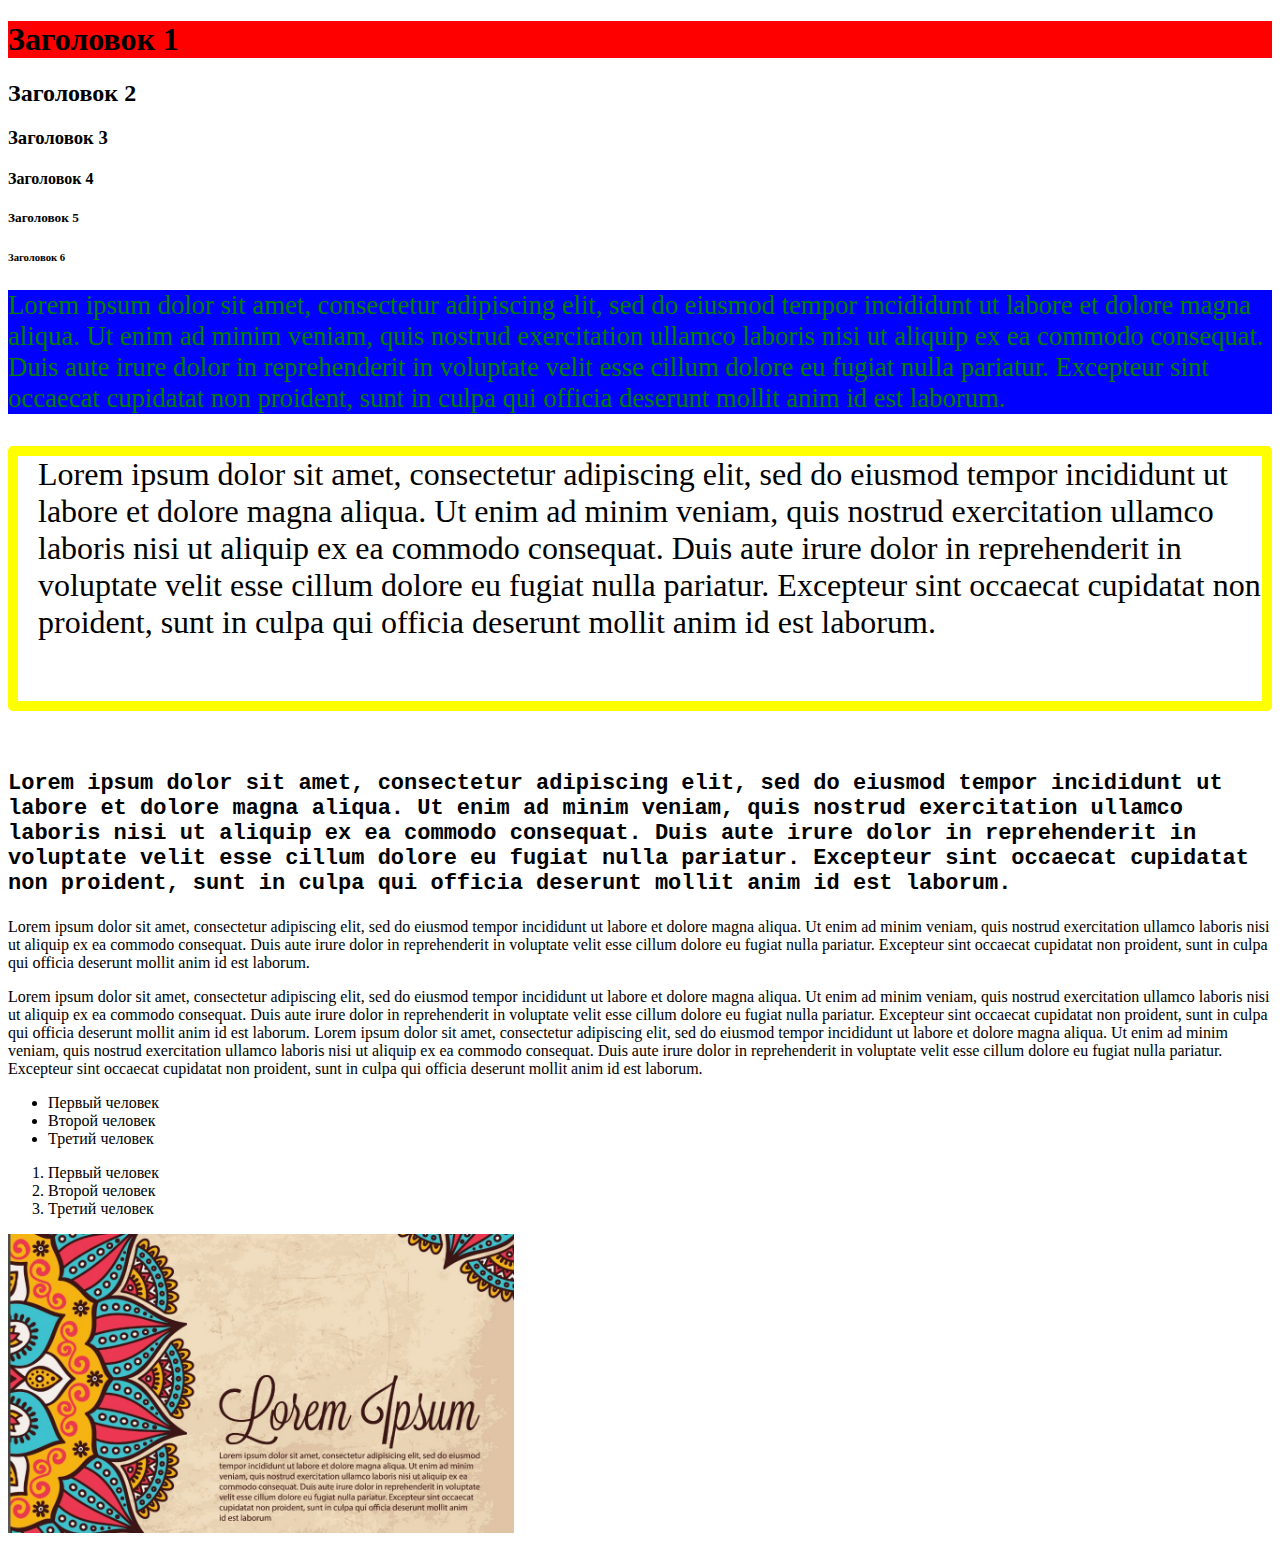
<file: 2.1.html>
<!DOCTYPE html>
<html lang="en">
<head>
    <meta charset="UTF-8">
    <meta name="viewport" content="width=device-width, initial-scale=1.0">
    <link rel="stylesheet" href="style_2.1.css">
    <title>занятие 2</title>
</head>
<body>
    <h1>Заголовок 1</h1>
    <h2>Заголовок 2</h2>
    <h3>Заголовок 3</h3>
    <h4>Заголовок 4</h4>
    <h5>Заголовок 5</h5>
    <h6>Заголовок 6</h6>
    <p class="paragraph-1">
        Lorem ipsum dolor sit amet, consectetur adipiscing elit, sed do eiusmod tempor incididunt ut labore et dolore magna aliqua.
        Ut enim ad minim veniam, quis nostrud exercitation ullamco laboris nisi ut aliquip ex ea commodo consequat. 
        Duis aute irure dolor in reprehenderit in voluptate velit esse cillum dolore eu fugiat nulla pariatur. 
        Excepteur sint occaecat cupidatat non proident, sunt in culpa qui officia deserunt mollit anim id est laborum.
    </p>
    <p class="paragraph-2">
        Lorem ipsum dolor sit amet, consectetur adipiscing elit, sed do eiusmod tempor incididunt ut labore et dolore magna aliqua.
        Ut enim ad minim veniam, quis nostrud exercitation ullamco laboris nisi ut aliquip ex ea commodo consequat. 
        Duis aute irure dolor in reprehenderit in voluptate velit esse cillum dolore eu fugiat nulla pariatur. 
        Excepteur sint occaecat cupidatat non proident, sunt in culpa qui officia deserunt mollit anim id est laborum.
    </p>
    <p class="paragraph-3">
        Lorem ipsum dolor sit amet, consectetur adipiscing elit, sed do eiusmod tempor incididunt ut labore et dolore magna aliqua.
        Ut enim ad minim veniam, quis nostrud exercitation ullamco laboris nisi ut aliquip ex ea commodo consequat. 
        Duis aute irure dolor in reprehenderit in voluptate velit esse cillum dolore eu fugiat nulla pariatur. 
        Excepteur sint occaecat cupidatat non proident, sunt in culpa qui officia deserunt mollit anim id est laborum.
    </p>
    <p>
        Lorem ipsum dolor sit amet, consectetur adipiscing elit, sed do eiusmod tempor incididunt ut labore et dolore magna aliqua.
        Ut enim ad minim veniam, quis nostrud exercitation ullamco laboris nisi ut aliquip ex ea commodo consequat. 
        Duis aute irure dolor in reprehenderit in voluptate velit esse cillum dolore eu fugiat nulla pariatur. 
        Excepteur sint occaecat cupidatat non proident, sunt in culpa qui officia deserunt mollit anim id est laborum.
    </p>
    <dif>
        <span>
            Lorem ipsum dolor sit amet, consectetur adipiscing elit, sed do eiusmod tempor incididunt ut labore et dolore magna aliqua.
            Ut enim ad minim veniam, quis nostrud exercitation ullamco laboris nisi ut aliquip ex ea commodo consequat. 
            Duis aute irure dolor in reprehenderit in voluptate velit esse cillum dolore eu fugiat nulla pariatur. 
            Excepteur sint occaecat cupidatat non proident, sunt in culpa qui officia deserunt mollit anim id est laborum.
        </span>
        <span>
            Lorem ipsum dolor sit amet, consectetur adipiscing elit, sed do eiusmod tempor incididunt ut labore et dolore magna aliqua.
            Ut enim ad minim veniam, quis nostrud exercitation ullamco laboris nisi ut aliquip ex ea commodo consequat. 
            Duis aute irure dolor in reprehenderit in voluptate velit esse cillum dolore eu fugiat nulla pariatur. 
            Excepteur sint occaecat cupidatat non proident, sunt in culpa qui officia deserunt mollit anim id est laborum.
        </span>
    </dif>
    <ul>
        <li>Первый человек</li>
        <li>Второй человек</li>
        <li>Третий человек</li>
    </ul>
    <ol>
        <li>Первый человек</li>
        <li>Второй человек</li>
        <li>Третий человек</li>
    </ol>
    <img src="lorem_ipsum.jpg" height="40%" width="40%">
</body>
</html>
</file>
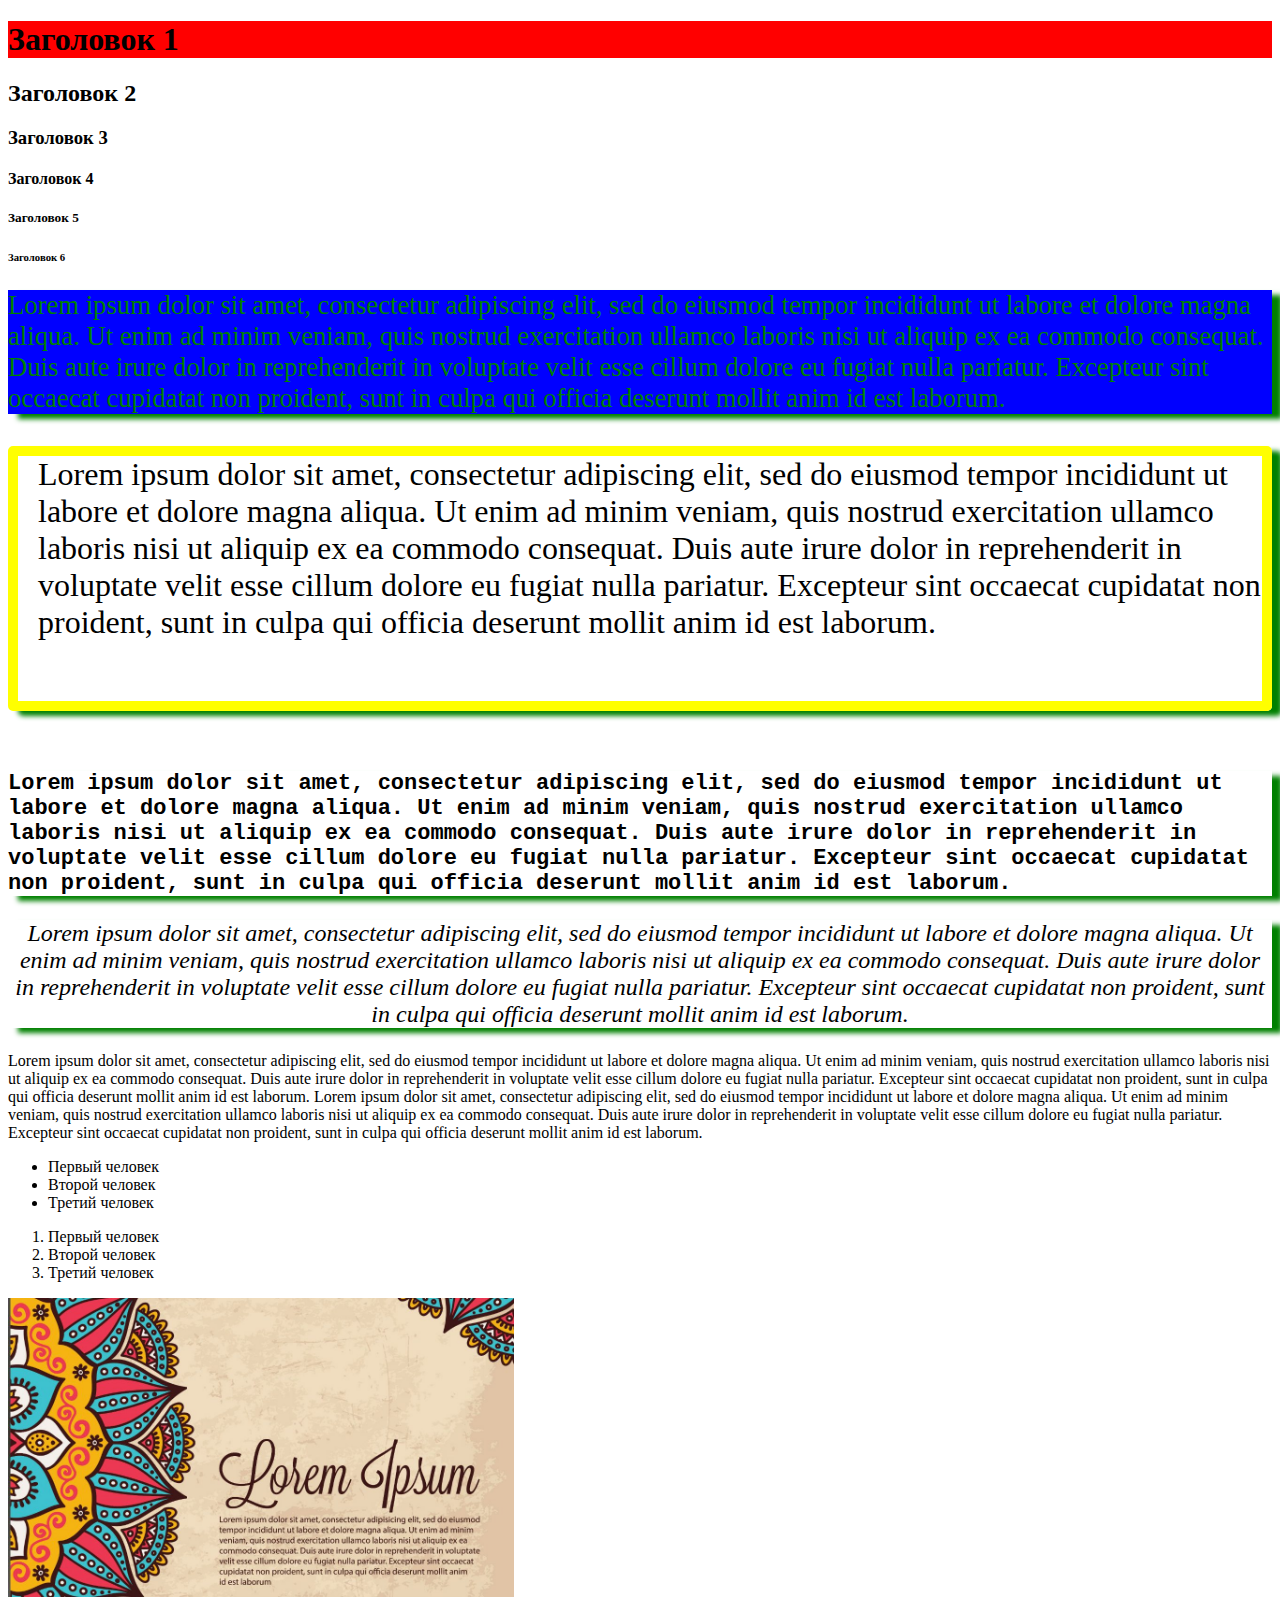
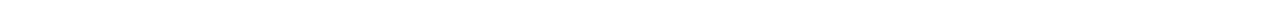
<file: 2.2.html>
<!DOCTYPE html>
<html lang="en">
<head>
    <meta charset="UTF-8">
    <meta name="viewport" content="width=device-width, initial-scale=1.0">
    <link rel="stylesheet" href="style_2.2.css">
    <title>занятие 2</title>
</head>
<body>
    <h1>Заголовок 1</h1>
    <h2>Заголовок 2</h2>
    <h3>Заголовок 3</h3>
    <h4>Заголовок 4</h4>
    <h5>Заголовок 5</h5>
    <h6>Заголовок 6</h6>
    <p class="paragraph-1">
        Lorem ipsum dolor sit amet, consectetur adipiscing elit, sed do eiusmod tempor incididunt ut labore et dolore magna aliqua.
        Ut enim ad minim veniam, quis nostrud exercitation ullamco laboris nisi ut aliquip ex ea commodo consequat. 
        Duis aute irure dolor in reprehenderit in voluptate velit esse cillum dolore eu fugiat nulla pariatur. 
        Excepteur sint occaecat cupidatat non proident, sunt in culpa qui officia deserunt mollit anim id est laborum.
    </p>
    <p class="paragraph-2">
        Lorem ipsum dolor sit amet, consectetur adipiscing elit, sed do eiusmod tempor incididunt ut labore et dolore magna aliqua.
        Ut enim ad minim veniam, quis nostrud exercitation ullamco laboris nisi ut aliquip ex ea commodo consequat. 
        Duis aute irure dolor in reprehenderit in voluptate velit esse cillum dolore eu fugiat nulla pariatur. 
        Excepteur sint occaecat cupidatat non proident, sunt in culpa qui officia deserunt mollit anim id est laborum.
    </p>
    <p class="paragraph-3">
        Lorem ipsum dolor sit amet, consectetur adipiscing elit, sed do eiusmod tempor incididunt ut labore et dolore magna aliqua.
        Ut enim ad minim veniam, quis nostrud exercitation ullamco laboris nisi ut aliquip ex ea commodo consequat. 
        Duis aute irure dolor in reprehenderit in voluptate velit esse cillum dolore eu fugiat nulla pariatur. 
        Excepteur sint occaecat cupidatat non proident, sunt in culpa qui officia deserunt mollit anim id est laborum.
    </p>
    <p class="paragraph-4">
        Lorem ipsum dolor sit amet, consectetur adipiscing elit, sed do eiusmod tempor incididunt ut labore et dolore magna aliqua.
        Ut enim ad minim veniam, quis nostrud exercitation ullamco laboris nisi ut aliquip ex ea commodo consequat. 
        Duis aute irure dolor in reprehenderit in voluptate velit esse cillum dolore eu fugiat nulla pariatur. 
        Excepteur sint occaecat cupidatat non proident, sunt in culpa qui officia deserunt mollit anim id est laborum.
    </p>
    <dif>
        <span>
            Lorem ipsum dolor sit amet, consectetur adipiscing elit, sed do eiusmod tempor incididunt ut labore et dolore magna aliqua.
            Ut enim ad minim veniam, quis nostrud exercitation ullamco laboris nisi ut aliquip ex ea commodo consequat. 
            Duis aute irure dolor in reprehenderit in voluptate velit esse cillum dolore eu fugiat nulla pariatur. 
            Excepteur sint occaecat cupidatat non proident, sunt in culpa qui officia deserunt mollit anim id est laborum.
        </span>
        <span>
            Lorem ipsum dolor sit amet, consectetur adipiscing elit, sed do eiusmod tempor incididunt ut labore et dolore magna aliqua.
            Ut enim ad minim veniam, quis nostrud exercitation ullamco laboris nisi ut aliquip ex ea commodo consequat. 
            Duis aute irure dolor in reprehenderit in voluptate velit esse cillum dolore eu fugiat nulla pariatur. 
            Excepteur sint occaecat cupidatat non proident, sunt in culpa qui officia deserunt mollit anim id est laborum.
        </span>
    </dif>
    <ul>
        <li>Первый человек</li>
        <li>Второй человек</li>
        <li>Третий человек</li>
    </ul>
    <ol>
        <li>Первый человек</li>
        <li>Второй человек</li>
        <li>Третий человек</li>
    </ol>
    <img src="lorem_ipsum.jpg" height="40%" width="40%">
</body>
</html>
</file>
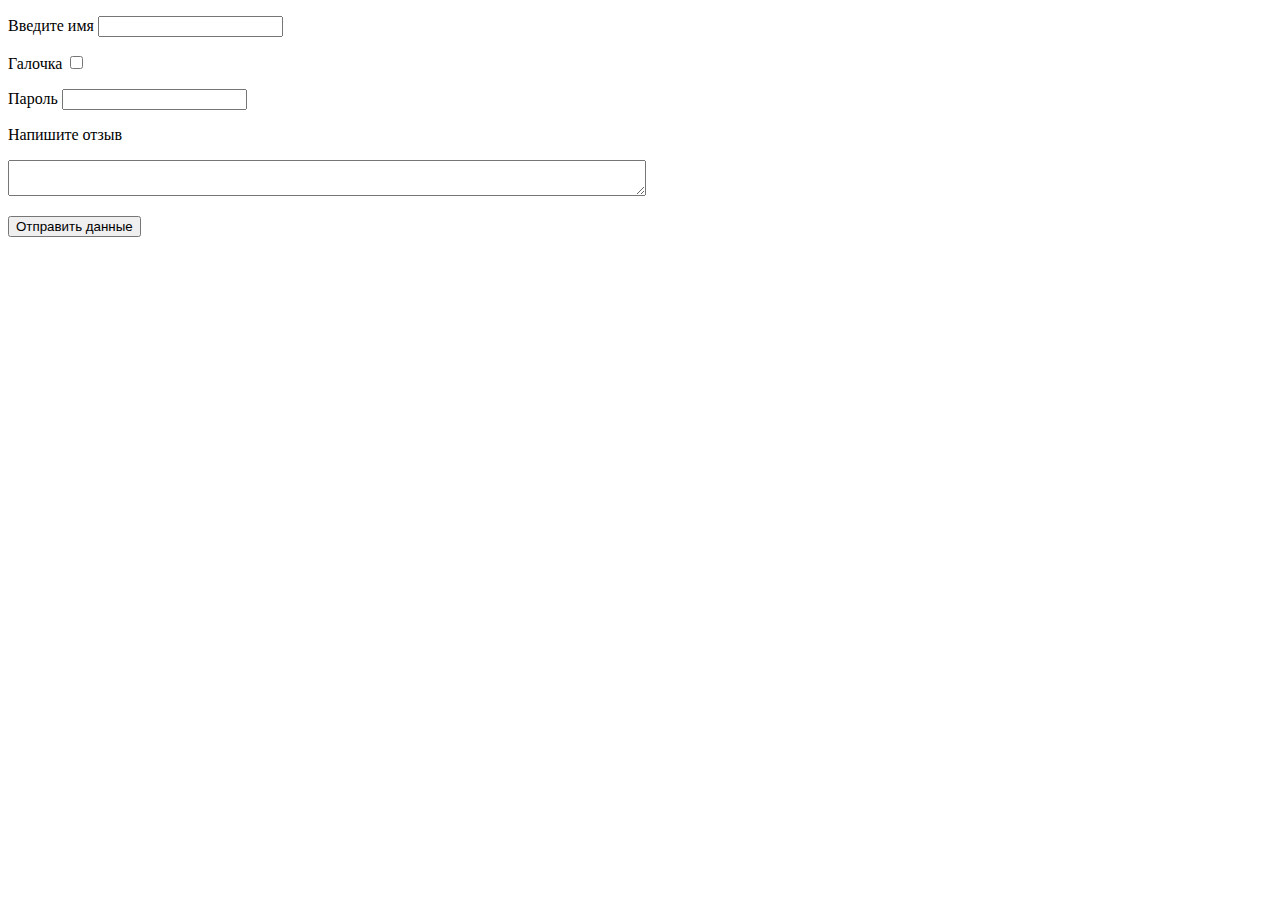
<file: 3.1.html>
<!DOCTYPE html>
<html lang="en">
<head>
    <meta charset="utf-8">
    <meta name="viewport" content="width=device-width, initial-scale=1.0">
    <link href="https://cdn.jsdelivr.net/npm/bootstrap@5.3.0/dist/css/bootstrap.min.css" rel="stylesheet" integrity="sha384-9ndCyUaIbzAi2FUVXJi0CjmCapSmO7SnpJef0486qhLnuZ2cdeRhO02iuK6FUUVM" crossorigin="anonymous">
    <title>Авторизация</title>
</head>
<body>
    <form action="">
        <p>
            <label for="field1">Введите имя</label>
            <input class="form-control form-control-lg" id="field1" type="text">
        </p>
        <p>
            <label for="field2">Галочка</label>
            <input class="form-check-input" id="flexCheckIndeterminate" id="field2" type="checkbox">
        </p>
        <p>
            <label for="field3">Пароль</label>
            <input class="form-control form-control-sm" id="field3" type="password">
        </p>
        <p>Напишите отзыв</p>
        <p><textarea name="comment" class="form-control"  style="width: 50%"></textarea></p>
        <input type="button" class="btn btn-success" value="Отправить данные">
    </form>
</body>
</html>
</file>
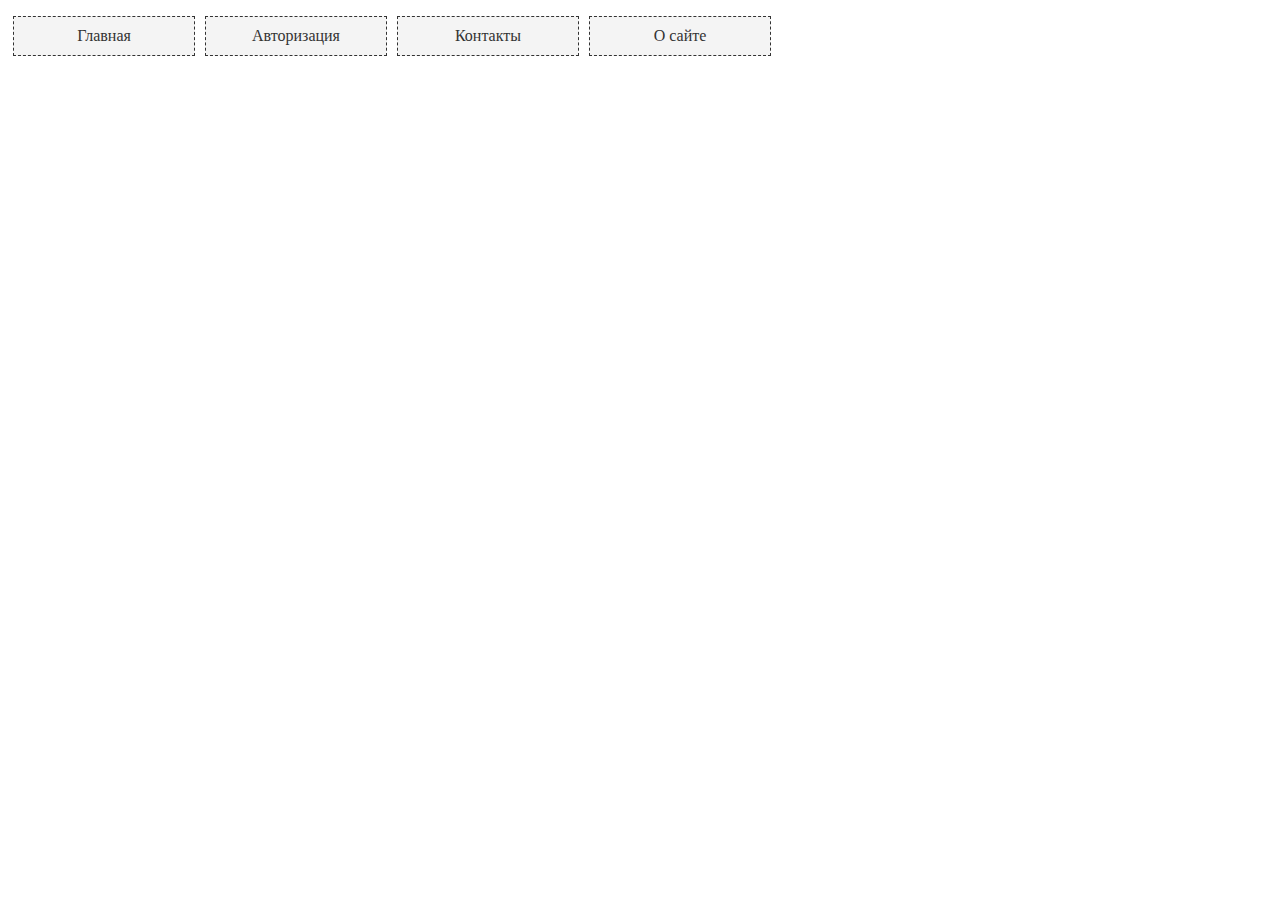
<file: 3.2.html>
<!DOCTYPE html>
<html lang="en">
    <head>
        <meta charset="utf-8">
        <title>Главная</title>
        <style>
            ul.nav{
                margin-left: 0px;
                padding-left: 0px;
                list-style: none;
            }
            .nav li { 
                float: left;
            }
            ul.nav a {
                display: block;
                width: 10em;
                padding: 10px;
                margin: 0 5px;
                background-color: #f4f4f4;
                border: 1px dashed #333;
                text-decoration: none;
                color: #333;
                text-align: center;
            }
            ul.nav a:hover{
                background-color: #333;
                color: #f4f4f4;
            }
        </style>
    </head>
    <body>
        <ul class="nav">
            <li><a href="3.2.html">Главная</a></li>
            <li><a href="3.3.html">Авторизация</a></li>
            <li><a href="#">Контакты</a></li>
            <li><a href="#">О сайте</a></li>
        </ul>
    </body>
</html>
</file>
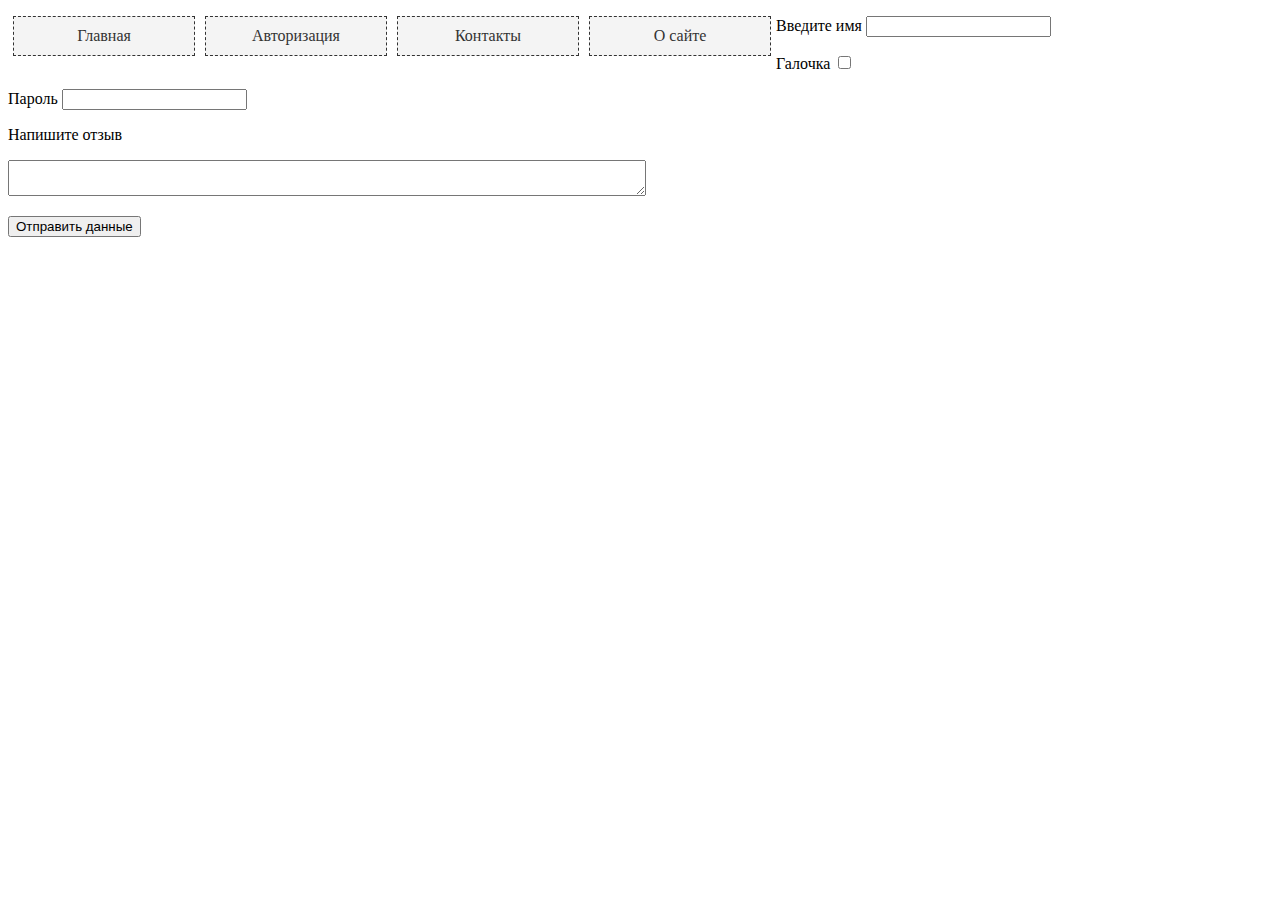
<file: 3.3.html>
<!DOCTYPE html>
<html lang="en">
<head>
    <meta charset="utf-8">
    <meta name="viewport" content="width=device-width, initial-scale=1.0">
    <link href="https://cdn.jsdelivr.net/npm/bootstrap@5.3.0/dist/css/bootstrap.min.css" rel="stylesheet" integrity="sha384-9ndCyUaIbzAi2FUVXJi0CjmCapSmO7SnpJef0486qhLnuZ2cdeRhO02iuK6FUUVM" crossorigin="anonymous">
    <title>Авторизация</title>
    <style>
        ul.nav{
            margin-left: 0px;
            padding-left: 0px;
            list-style: none;
        }
        .nav li { 
            float: left;
        }
        ul.nav a {
            display: block;
            width: 10em;
            padding: 10px;
            margin: 0 5px;
            background-color: #f4f4f4;
            border: 1px dashed #333;
            text-decoration: none;
            color: #333;
            text-align: center;
        }
        ul.nav a:hover{
            background-color: #333;
            color: #f4f4f4;
        }
    </style>    
</head>
<body>
    <p><ul class="nav">
        <li><a href="3.2.html">Главная</a></li>
        <li><a href="3.3.html">Авторизация</a></li>
        <li><a href="#">Контакты</a></li>
        <li><a href="#">О сайте</a></li>
    </ul></p>
    <form action="">
        <p>
            <label for="field1">Введите имя</label>
            <input class="form-control form-control-lg" id="field1" type="text">
        </p>
        <p>
            <label for="field2">Галочка</label>
            <input class="form-check-input" id="flexCheckIndeterminate" id="field2" type="checkbox">
        </p>
        <p>
            <label for="field3">Пароль</label>
            <input class="form-control form-control-sm" id="field3" type="password">
        </p>
        <p>Напишите отзыв</p>
        <p><textarea name="comment" class="form-control" style="width: 50%"></textarea></p>
        <input type="button" class="btn btn-success" value="Отправить данные">
    </form>
</body>
</html>
</file>
<file: style_2.1.css>
h1 {
    background: red;
}
.paragraph-1 {
    background: blue;
    font-size: 20pt;
    color: green;
}
.paragraph-2 {
    border: 10px solid yellow;
    border-radius: 5px;
    font-size: 24pt;
    margin-bottom: 60px;
    padding-bottom: 60px;
    padding-left: 20px;
}
.paragraph-3 {
    font-weight: bold;
    font-size: 22px;
    font-family: 'Courier New';
}
</file>
<file: style_2.2.css>
h1 {
    background: red;
}
.paragraph-1 {
    background: blue;
    font-size: 20pt;
    color: green;
    box-shadow: 10px 5px 5px green;
}
.paragraph-2 {
    border: 10px solid yellow;
    border-radius: 5px;
    font-size: 24pt;
    margin-bottom: 60px;
    padding-bottom: 60px;
    padding-left: 20px;
    box-shadow: 10px 5px 5px green;
}
.paragraph-3 {
    font-weight: bold;
    font-size: 22px;
    font-family: 'Courier New';
    box-shadow: 10px 5px 5px green;
}
.paragraph-4 {
    font-style: italic;
    font-size: 24px;
    text-align: center;
    box-shadow: 10px 5px 5px green;
}
</file>
